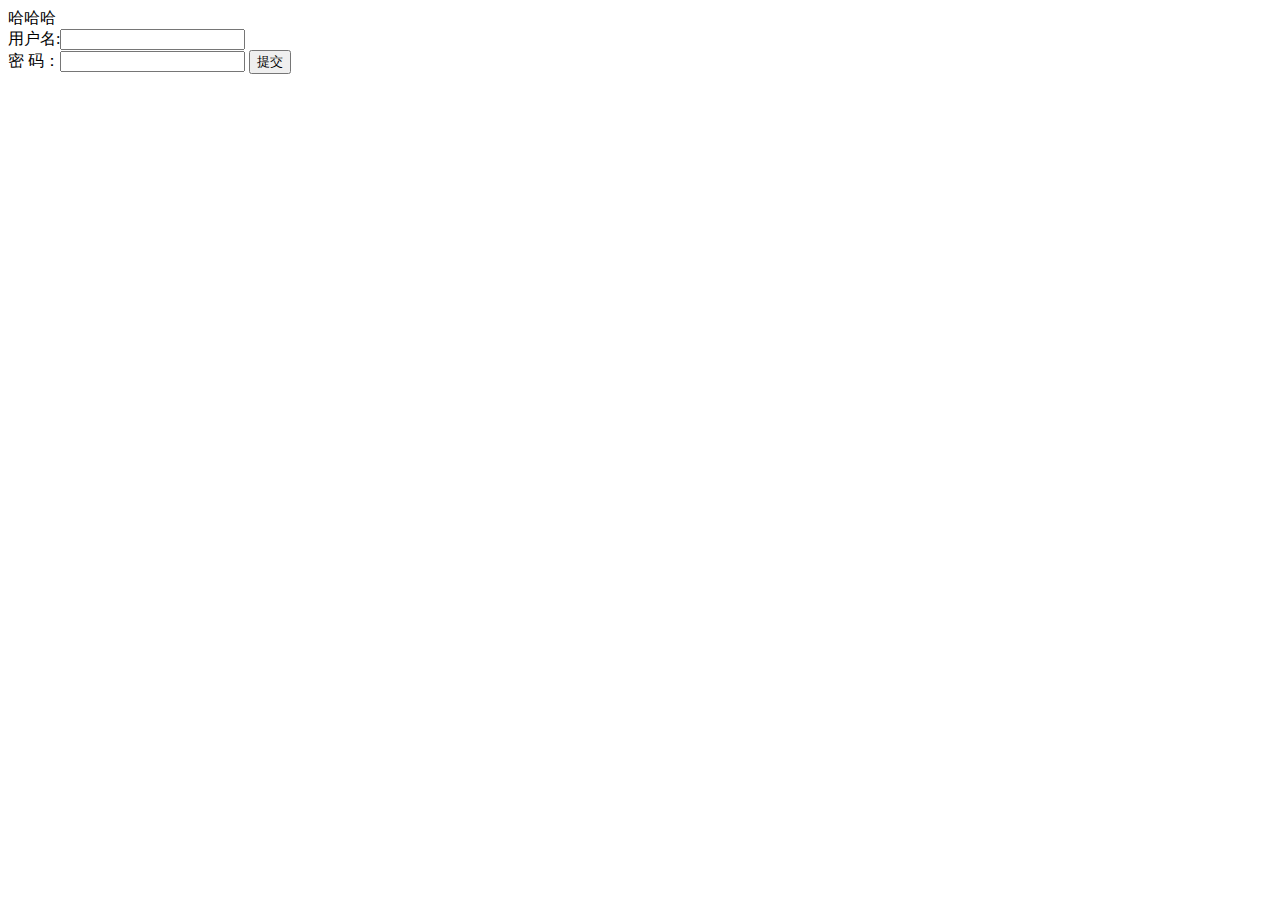
<file: index.html>
<!DOCTYPE html>
<html lang="en">
  <head>
    <meta charset="UTF-8" />
    <title>Document</title>
  </head>
  <body>
    <div>哈哈哈</div>
    <form>
      用户名:<input type="text" name="username" id="username" /><br />
      密 码：<input type="password" name="password" id="password" />
      <input type="button" id="btn" value="提交" />
    </form>
  </body>
</html>
</file>
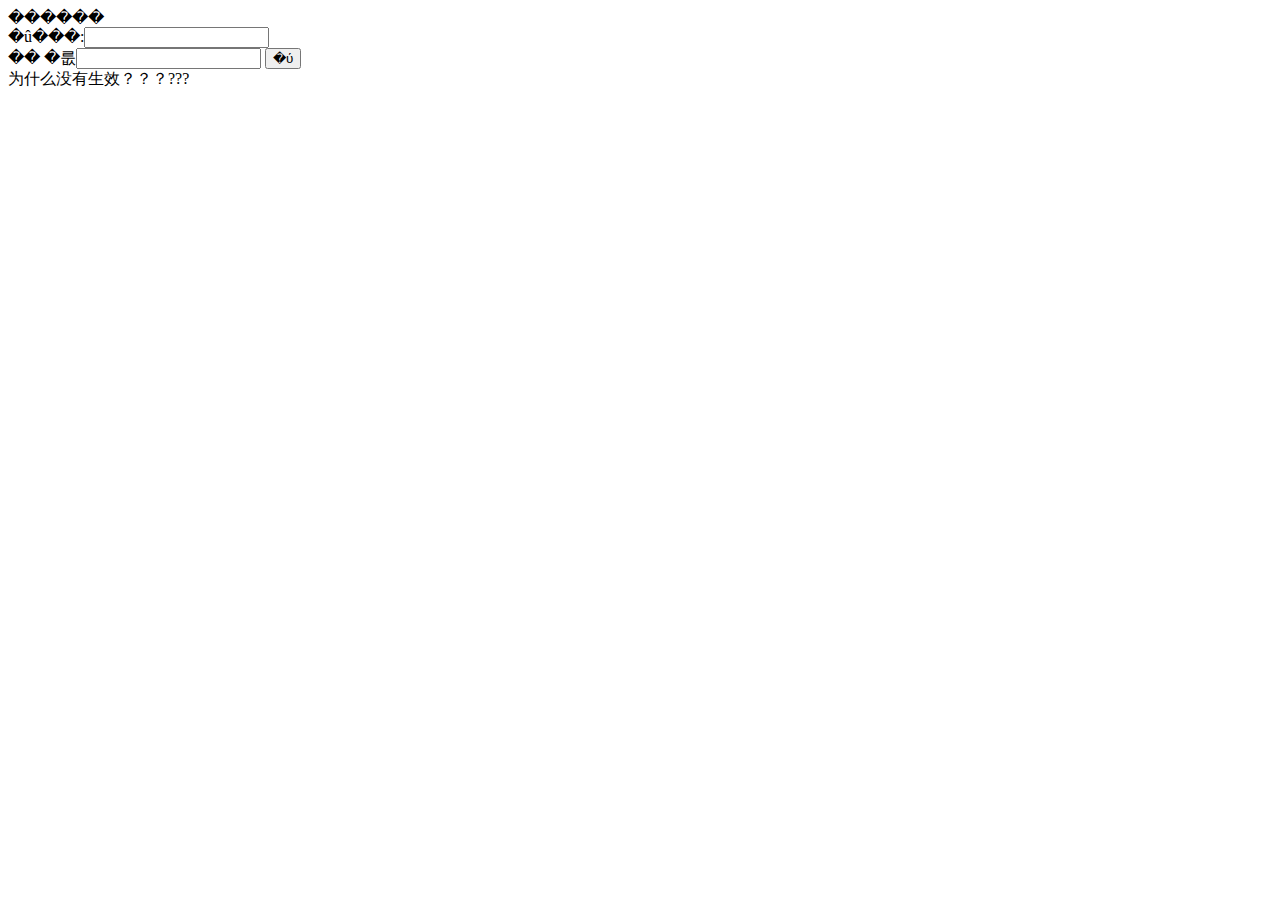
<file: html/hello.html>
<!DOCTYPE html>
<html lang="en">
  <head>
    <meta charset="UTF-8" />
    <title>Document</title>
  </head>
  <body>
    <div>������</div>
    <form>
      �û���:<input type="text" name="username" id="username" /><br />
      �� �룺<input type="password" name="password" id="password" />
      <input type="button" id="btn" value="�ύ" />
    </form>
  </body>
</html>

为什么没有生效？？？???
</file>
